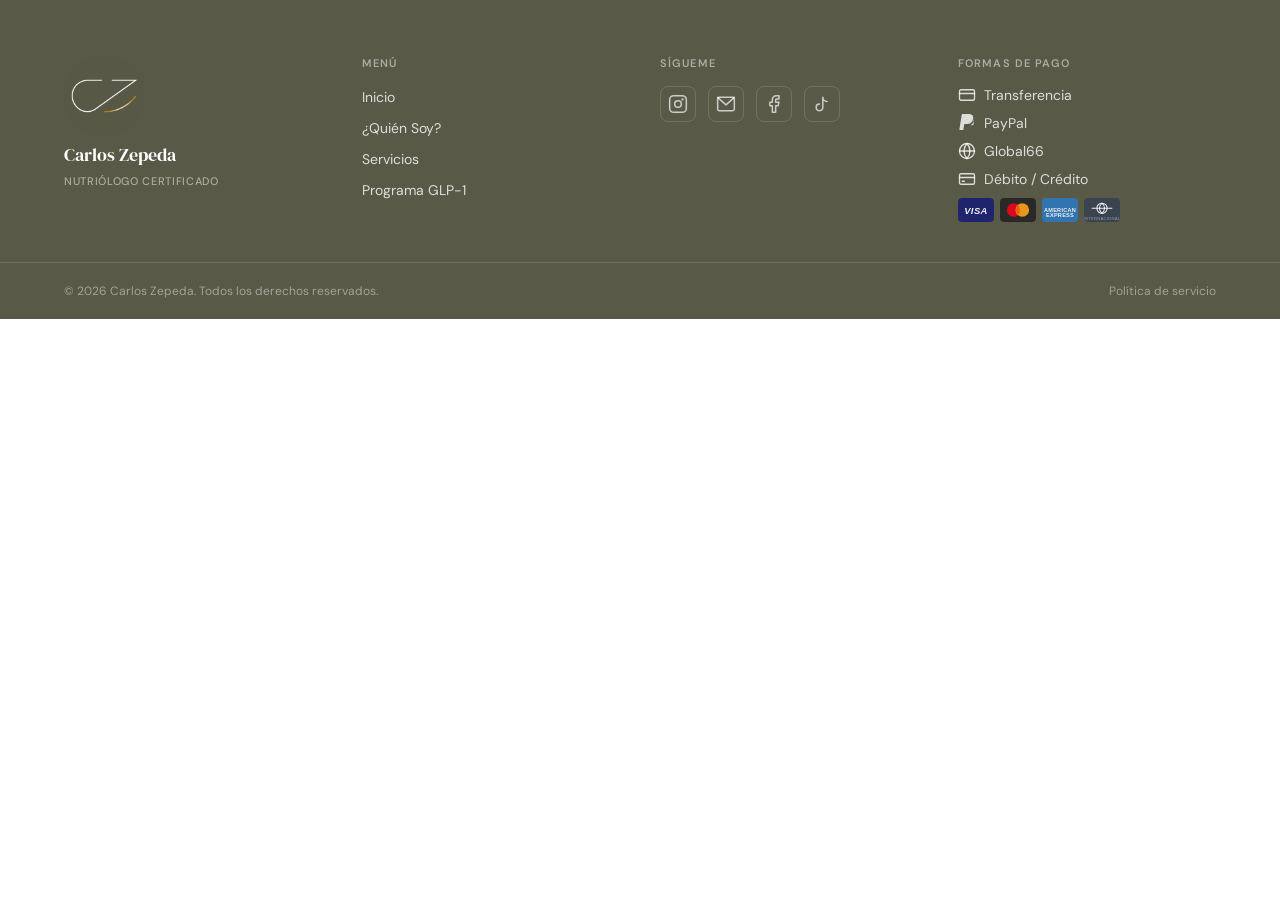
<file: shared/components/footer.html>
<!doctype html>
<html lang="es">
  <head>
    <meta charset="UTF-8" />
    <link
      href="https://fonts.googleapis.com/css2?family=DM+Serif+Display&family=DM+Sans:ital,wght@0,400;0,500;0,600;1,400&display=swap"
      rel="stylesheet"
    />
    <link rel="stylesheet" href="/shared/styles/footer.css" />
  </head>
  <body>
    <footer class="footer">
      <div class="footer-inner">
        <!-- Logo -->
        <div class="footer-logo">
          <img src="/shared/assets/images/LogoNav.webp" alt="Carlos Zepeda" />
          <span class="footer-logo-name">Carlos Zepeda</span>
          <span class="footer-logo-title">Nutriólogo Certificado</span>
        </div>

        <!-- Menu -->
        <div class="footer-col">
          <h4 class="footer-heading">Menú</h4>
          <ul class="footer-links">
            <li><a href="/views/home/index.html">Inicio</a></li>
            <li><a href="/views/aboutMe/index.html">¿Quién Soy?</a></li>
            <li><a href="/views/services/index.html">Servicios</a></li>
            <li><a href="/views/Glp1/index.html">Programa GLP-1</a></li>
            <!--<li><a href="/views/shop/index.html">Tienda</a></li>-->
          </ul>
        </div>

        <!-- Redes -->
        <div class="footer-col">
          <h4 class="footer-heading">Sígueme</h4>
          <div class="footer-social">
            <!-- Instagram -->
            <a
              href="https://www.instagram.com/nutriologocarloszepeda/"
              target="_blank"
              class="footer-icon"
              aria-label="Instagram"
            >
              <svg
                xmlns="http://www.w3.org/2000/svg"
                width="20"
                height="20"
                viewBox="0 0 24 24"
                fill="none"
                stroke="currentColor"
                stroke-width="1.8"
                stroke-linecap="round"
                stroke-linejoin="round"
              >
                <rect x="2" y="2" width="20" height="20" rx="5" ry="5" />
                <circle cx="12" cy="12" r="4" />
                <circle cx="17.5" cy="6.5" r="0.5" fill="currentColor" />
              </svg>
            </a>

            <!-- Email -->
            <a
              href="mailto:nuticarloszep1@gmail.com"
              class="footer-icon"
              aria-label="Email"
            >
              <svg
                xmlns="http://www.w3.org/2000/svg"
                width="20"
                height="20"
                viewBox="0 0 24 24"
                fill="none"
                stroke="currentColor"
                stroke-width="1.8"
                stroke-linecap="round"
                stroke-linejoin="round"
              >
                <rect x="2" y="4" width="20" height="16" rx="2" />
                <polyline points="2,4 12,13 22,4" />
              </svg>
            </a>

            <!-- Facebook -->
            <a
              href="https://www.facebook.com/nutriologocarloszepeda/"
              target="_blank"
              class="footer-icon"
              aria-label="Facebook"
            >
              <svg
                xmlns="http://www.w3.org/2000/svg"
                width="20"
                height="20"
                viewBox="0 0 24 24"
                fill="none"
                stroke="currentColor"
                stroke-width="1.8"
                stroke-linecap="round"
                stroke-linejoin="round"
              >
                <path
                  d="M18 2h-3a5 5 0 0 0-5 5v3H7v4h3v8h4v-8h3l1-4h-4V7a1 1 0 0 1 1-1h3z"
                />
              </svg>
            </a>

            <!-- TikTok -->

            <a
              href="https://www.tiktok.com/@nutricarloszepeda"
              target="_blank"
              class="footer-icon"
              aria-label="TikTok"
            >
              <svg
                xmlns="http://www.w3.org/2000/svg"
                width="20"
                height="20"
                viewBox="0 0 24 24"
                fill="none"
                stroke="currentColor"
                stroke-width="1.8"
                stroke-linecap="round"
                stroke-linejoin="round"
              >
                <path d="M9 12a4 4 0 1 0 4 4V4a5 5 0 0 0 5 5" />
              </svg>
            </a>
          </div>
        </div>

        <!-- Formas de pago -->
        <div class="footer-col">
          <h4 class="footer-heading">Formas de pago</h4>
          <div class="footer-payments">
            <div class="footer-payment-badge">
              <svg
                xmlns="http://www.w3.org/2000/svg"
                width="18"
                height="18"
                viewBox="0 0 24 24"
                fill="none"
                stroke="currentColor"
                stroke-width="1.8"
                stroke-linecap="round"
                stroke-linejoin="round"
              >
                <rect x="2" y="5" width="20" height="14" rx="2" />
                <line x1="2" y1="10" x2="22" y2="10" />
              </svg>
              <span>Transferencia</span>
            </div>

            <div class="footer-payment-badge">
              <svg
                xmlns="http://www.w3.org/2000/svg"
                width="18"
                height="18"
                viewBox="0 0 24 24"
                fill="currentColor"
              >
                <path
                  d="M7.076 21.337H2.47a.641.641 0 0 1-.633-.74L4.944.901C5.026.382 5.474 0 5.998 0h7.46c2.57 0 4.578.543 5.69 1.81 1.01 1.15 1.304 2.42 1.012 4.287-.023.143-.047.288-.077.437-.983 5.05-4.349 6.797-8.647 6.797h-2.19c-.524 0-.968.382-1.05.9l-1.12 7.106zm14.146-14.42a3.35 3.35 0 0 0-.607-.541c1.379 3.034.011 6.96-4.087 8.67h2.348c.98 0 1.81-.7 1.964-1.667l.084-.533c.237-1.485.106-2.865-.702-3.93z"
                />
              </svg>
              <span>PayPal</span>
            </div>

            <div class="footer-payment-badge">
              <svg
                xmlns="http://www.w3.org/2000/svg"
                width="18"
                height="18"
                viewBox="0 0 24 24"
                fill="none"
                stroke="currentColor"
                stroke-width="1.8"
                stroke-linecap="round"
                stroke-linejoin="round"
              >
                <circle cx="12" cy="12" r="10" />
                <line x1="2" y1="12" x2="22" y2="12" />
                <path
                  d="M12 2a15.3 15.3 0 0 1 4 10 15.3 15.3 0 0 1-4 10 15.3 15.3 0 0 1-4-10 15.3 15.3 0 0 1 4-10z"
                />
              </svg>
              <span>Global66</span>
            </div>

            <!-- Tarjeta débito / crédito -->
            <div class="footer-payment-badge">
              <svg
                xmlns="http://www.w3.org/2000/svg"
                width="18"
                height="18"
                viewBox="0 0 24 24"
                fill="none"
                stroke="currentColor"
                stroke-width="1.8"
                stroke-linecap="round"
                stroke-linejoin="round"
              >
                <rect x="2" y="5" width="20" height="14" rx="2" />
                <line x1="2" y1="10" x2="22" y2="10" />
                <rect
                  x="5"
                  y="14"
                  width="4"
                  height="2"
                  rx="0.5"
                  fill="currentColor"
                  stroke="none"
                />
              </svg>
              <span>Débito / Crédito</span>
            </div>
          </div>

          <!-- Redes de pago aceptadas -->
          <div class="footer-card-networks">
            <!-- Visa -->
            <svg
              xmlns="http://www.w3.org/2000/svg"
              width="42"
              height="28"
              viewBox="0 0 42 28"
              role="img"
              aria-label="Visa"
            >
              <rect width="42" height="28" rx="4" fill="#1A1F71" />
              <text
                x="50%"
                y="55%"
                dominant-baseline="middle"
                text-anchor="middle"
                font-family="Arial, sans-serif"
                font-size="11"
                font-weight="bold"
                font-style="italic"
                fill="white"
                letter-spacing="0.5"
              >
                VISA
              </text>
            </svg>

            <!-- Mastercard -->
            <svg
              xmlns="http://www.w3.org/2000/svg"
              width="42"
              height="28"
              viewBox="0 0 42 28"
              role="img"
              aria-label="Mastercard"
            >
              <rect width="42" height="28" rx="4" fill="#252525" />
              <circle cx="16" cy="14" r="8" fill="#EB001B" />
              <circle cx="26" cy="14" r="8" fill="#F79E1B" />
              <path
                d="M21 8.3a8 8 0 0 1 0 11.4A8 8 0 0 1 21 8.3z"
                fill="#FF5F00"
              />
            </svg>

            <!-- American Express -->
            <svg
              xmlns="http://www.w3.org/2000/svg"
              width="42"
              height="28"
              viewBox="0 0 42 28"
              role="img"
              aria-label="American Express"
            >
              <rect width="42" height="28" rx="4" fill="#2E77BC" />
              <text
                x="50%"
                y="52%"
                dominant-baseline="middle"
                text-anchor="middle"
                font-family="Arial, sans-serif"
                font-size="6.5"
                font-weight="bold"
                fill="white"
                letter-spacing="0.3"
              >
                AMERICAN
              </text>
              <text
                x="50%"
                y="73%"
                dominant-baseline="middle"
                text-anchor="middle"
                font-family="Arial, sans-serif"
                font-size="6.5"
                font-weight="bold"
                fill="white"
                letter-spacing="0.3"
              >
                EXPRESS
              </text>
            </svg>

            <!-- Tarjetas internacionales -->
            <svg
              xmlns="http://www.w3.org/2000/svg"
              width="42"
              height="28"
              viewBox="0 0 42 28"
              role="img"
              aria-label="Tarjetas internacionales"
            >
              <rect width="42" height="28" rx="4" fill="#374151" />
              <circle
                cx="21"
                cy="12"
                r="6"
                fill="none"
                stroke="white"
                stroke-width="1.2"
              />
              <line
                x1="9"
                y1="12"
                x2="33"
                y2="12"
                stroke="white"
                stroke-width="1.2"
              />
              <path
                d="M21 6a9 9 0 0 1 3 6 9 9 0 0 1-3 6 9 9 0 0 1-3-6 9 9 0 0 1 3-6z"
                fill="none"
                stroke="white"
                stroke-width="1.2"
              />
              <text
                x="50%"
                y="88%"
                dominant-baseline="middle"
                text-anchor="middle"
                font-family="Arial, sans-serif"
                font-size="5"
                fill="#9CA3AF"
                letter-spacing="0.2"
              >
                INTERNACIONAL
              </text>
            </svg>
          </div>
        </div>
      </div>

      <!-- Bottom bar -->
      <div class="footer-bottom-wrapper">
        <div class="footer-bottom">
          <p>© 2026 Carlos Zepeda. Todos los derechos reservados.</p>
          <div class="footer-bottom-links">
            <a
              href="/shared/assets/pdf/Políticas de consulta .pdf"
              target="_blank"
              >Política de servicio</a
            >
          </div>
        </div>
      </div>
    </footer>
  </body>
</html>
</file>
<file: shared/styles/footer.css>
*,
*::before,
*::after {
  box-sizing: border-box;
  margin: 0;
  padding: 0;
}

.footer {
  background: #585947;
  color: rgba(255, 255, 255, 0.85);
  font-family: "DM Sans", sans-serif;
}

.footer-inner {
  max-width: 1200px;
  margin: 0 auto;
  padding: 56px 24px 40px;
  display: grid;
  grid-template-columns: 1fr 1fr 1fr 1fr;
  gap: 40px;
  align-items: start;
}

/* Logo */
.footer-logo {
  display: flex;
  flex-direction: column;
  gap: 8px;
}

.footer-logo img {
  width: 80px;
  height: 80px;
  border-radius: 50%;
  object-fit: cover;
}

.footer-logo-name {
  font-family: "DM Serif Display", serif;
  font-size: 18px;
  color: #fff;
  line-height: 1.2;
}

.footer-logo-title {
  font-size: 11px;
  font-weight: 500;
  letter-spacing: 0.06em;
  text-transform: uppercase;
  color: rgba(255, 255, 255, 0.5);
}

/* Columnas */
.footer-heading {
  font-size: 11px;
  font-weight: 600;
  letter-spacing: 0.1em;
  text-transform: uppercase;
  color: rgba(255, 255, 255, 0.5);
  margin-bottom: 16px;
}

.footer-links {
  list-style: none;
  display: flex;
  flex-direction: column;
  gap: 10px;
}

.footer-links a {
  font-size: 14px;
  color: rgba(255, 255, 255, 0.8);
  text-decoration: none;
  transition: color 0.15s;
}

.footer-links a:hover {
  color: #fff;
}

/* Social */
.footer-social {
  display: flex;
  gap: 12px;
}

.footer-icon {
  color: rgba(255, 255, 255, 0.7);
  display: flex;
  align-items: center;
  justify-content: center;
  width: 36px;
  height: 36px;
  border-radius: 8px;
  border: 1px solid rgba(255, 255, 255, 0.15);
  transition:
    color 0.15s,
    border-color 0.15s,
    background 0.15s;
  text-decoration: none;
}

.footer-icon:hover {
  color: #fff;
  border-color: rgba(255, 255, 255, 0.4);
  background: rgba(255, 255, 255, 0.08);
}

.footer-payments {
  display: flex;
  flex-direction: column;
  gap: 10px;
}

.footer-payment-badge {
  display: flex;
  align-items: center;
  gap: 8px;
  font-size: 14px;
  color: rgba(255, 255, 255, 0.8);
}

/* Bottom bar */
.footer-bottom-wrapper {
  border-top: 1px solid rgba(255, 255, 255, 0.12);
}

.footer-bottom {
  max-width: 1200px;
  margin: 0 auto;
  padding: 20px 24px;
  display: flex;
  align-items: center;
  justify-content: space-between;
  gap: 16px;
  flex-wrap: wrap;
}

.footer-bottom p {
  font-size: 12px;
  color: rgba(255, 255, 255, 0.45);
}

.footer-bottom-links {
  display: flex;
  gap: 20px;
}

.footer-bottom-links a {
  font-size: 12px;
  color: rgba(255, 255, 255, 0.45);
  text-decoration: none;
  transition: color 0.15s;
}

.footer-bottom-links a:hover {
  color: rgba(255, 255, 255, 0.8);
}

/* Redes de pago */
.footer-card-networks {
  display: flex;
  flex-wrap: wrap;
  gap: 6px;
  margin-top: 10px;
}

.footer-card-networks svg {
  width: 36px;
  height: 24px;
  border-radius: 4px;
  opacity: 0.9;
  transition: opacity 0.2s;
}

.footer-card-networks svg:hover {
  opacity: 1;
}

/* Responsive */
@media (max-width: 900px) {
  .footer-inner {
    grid-template-columns: 2fr 1fr 1fr 1fr;
    gap: 90px;
  }

  .footer-card-networks svg {
    width: 32px;
    height: 21px;
  }
}

@media (max-width: 560px) {
  .footer-inner {
    grid-template-columns: 1fr 1fr;
    gap: 24px;
    padding: 50px 24px 32px;
  }

  .footer-bottom {
    flex-direction: column;
    align-items: flex-start;
    gap: 10px;
  }

  .footer-card-networks {
    gap: 5px;
  }

  .footer-card-networks svg {
    width: 30px;
    height: 20px;
  }
}
</file>
